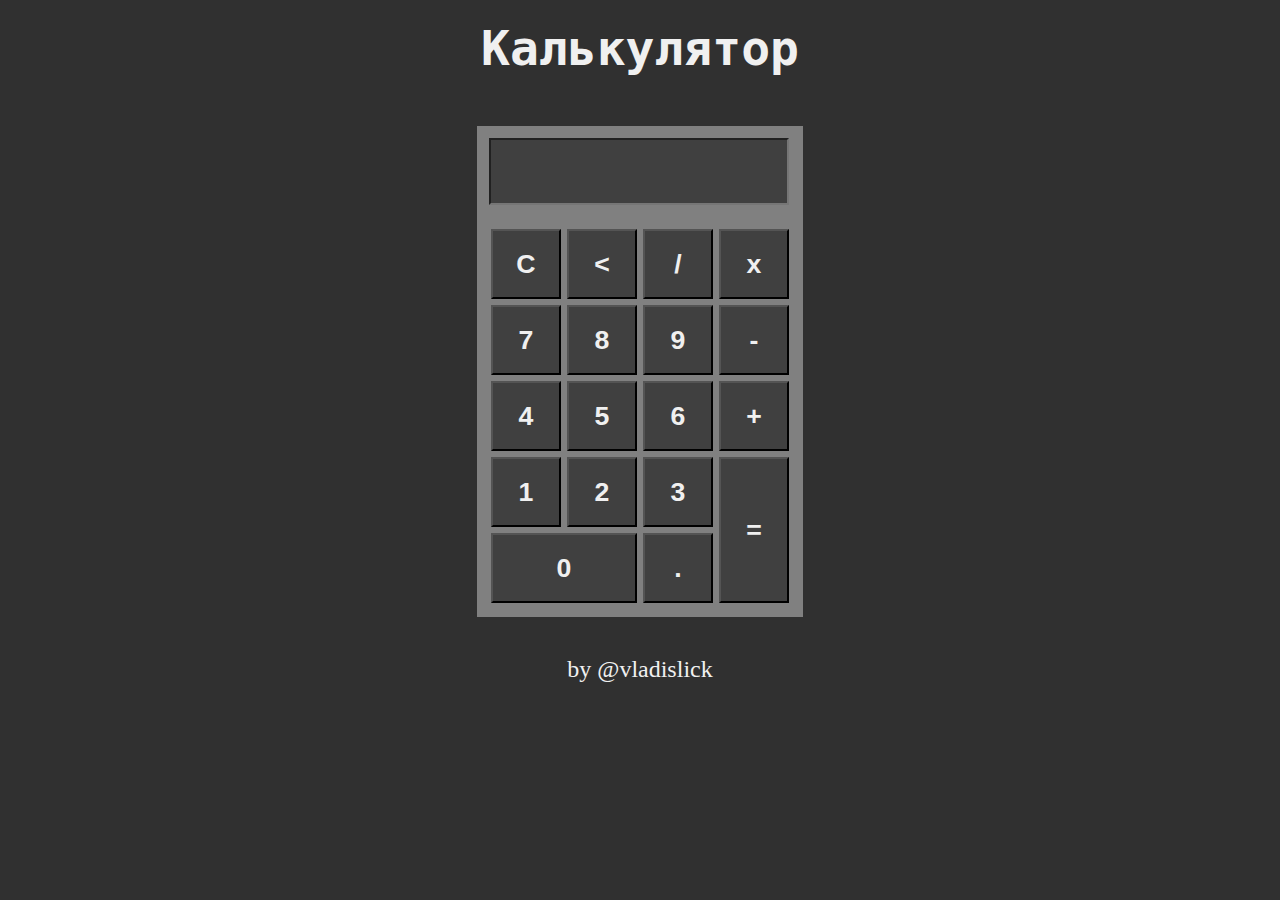
<file: index.html>
<!DOCTYPE html>
<html lang="en" dir="ltr">
  <head>
    <meta charset="utf-8">
    <link rel="stylesheet" href="styles.css">
    <script src="script.js"></script>
    <title>Calculator-on-JS</title>
  </head>
  <body>
    <div class="header">
      <h1>Калькулятор</h1>
    </div>
    <div class="main">
      <form name="resultform">
        <input readonly=true name="resultview" class="resultview" type="text">
      </form>
      <table>
        <tr>
          <td><input class="calcbutton" type="button" onclick="clean()" value="C"></td>
          <td><input class="calcbutton" type="button" onclick="back()" value="<"></td>
          <td><input class="calcbutton" type="button" value="/"></td>
          <td><input class="calcbutton" type="button" value="x"></td>
        </tr>
        <tr>
          <td><input class="calcbutton" type="button" onclick="input(7)" value="7"></td>
          <td><input class="calcbutton" type="button" onclick="input(8)" value="8"></td>
          <td><input class="calcbutton" type="button" onclick="input(9)" value="9"></td>
          <td><input class="calcbutton" type="button" value="-"></td>
        </tr>
        <tr>
          <td><input class="calcbutton" type="button" onclick="input(4)" value="4"></td>
          <td><input class="calcbutton" type="button" onclick="input(5)" value="5"></td>
          <td><input class="calcbutton" type="button" onclick="input(6)" value="6"></td>
          <td><input class="calcbutton" type="button" value="+"></td>
        </tr>
        <tr>
          <td><input class="calcbutton" type="button" onclick="input(1)" value="1"></td>
          <td><input class="calcbutton" type="button" onclick="input(2)" value="2"></td>
          <td><input class="calcbutton" type="button" onclick="input(3)" value="3"></td>
          <td rowspan=2><input style="height: 146px" class="calcbutton" type="button" value="="></td>
        </tr>
        <tr>
          <td colspan=2><input style="width: 146px" class="calcbutton" type="button" onclick="input(0)" value="0"></td>
          <td><input class="calcbutton" type="button" onclick="input('.')" value="."></td>
        </tr>
      </table>
    </div>
    <div class="footer">
      <p>by @vladislick</p>
    </div>
  </body>
</html>
</file>
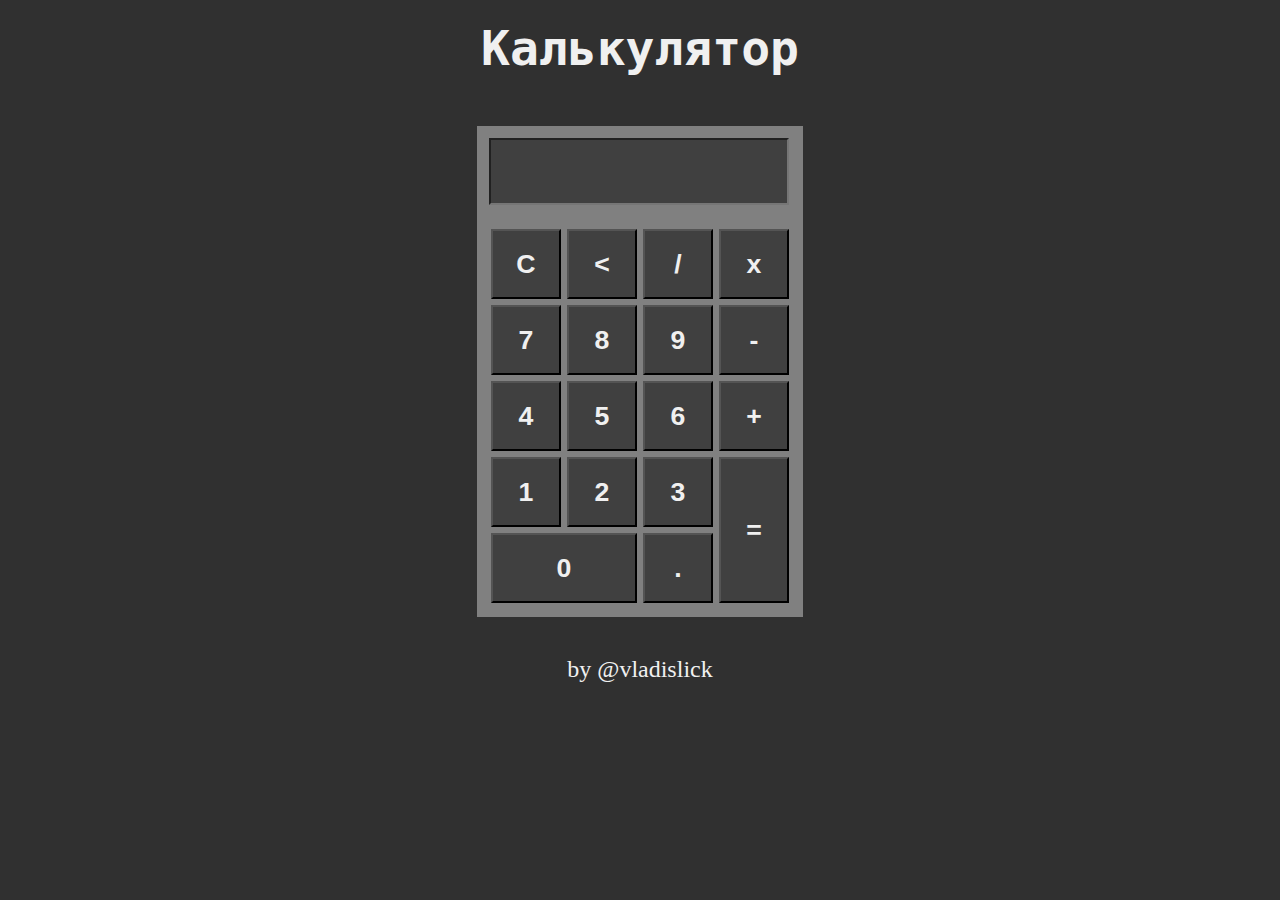
<file: nodependencies.html>
<!DOCTYPE html>
<html lang="en" dir="ltr">
  <head>
    <meta charset="utf-8">
    <style>
      * {
        margin: 0;
        padding: 0;
      }

      body {
        background: #303030 fixed center;
        height: 100%;
      }

      .header {
        text-align: center;
        color: #f0f0f0;
        padding: 20px;
        font-size: 18pt;
        font-family: monospace;
        margin-bottom: 30px;
      }

      .calcbutton {
        width: 70px;
        height: 70px;
        font-size: 20pt;
        font-weight: bold;
        margin: 2px;
        cursor: pointer;
        background-color: #404040;
        color: #f0f0f0;
      }

      .resultview {
        width: 276px;
        margin: 2px 2px 20px 2px;
        padding: 10px;
        font-size: 28pt;
        font-weight: bold;
        background-color: #404040;
        color: #f0f0f0;
      }

      .main {
        position: absolute;
        left: 50%;
        transform: translateX(-50%);
        background-color: #808080;
        padding: 10px;
      }

      .footer {
        margin-top: 540px;
        text-align: center;
        color: #f0f0f0;
        padding: 20px;
        font-size: 18pt;
      }
    </style>
    <script>
      //Была ли уже дробная точка в числе
      var isdouble = 0;
      var number1 = 0;
      var number2 = 0;

      if (screen.height > screen.width) document.body.style.zoom = 2.0;

      ///Вывод символа в строку ввода
      function input(_inchar) {
        if (_inchar == ".") {
          if (isdouble) return;
          else isdouble = 1;
        }
        else if (_inchar == "0") {
          if (document.resultform.resultview.value.length == 0) return;
        }

        if (document.resultform.resultview.value.length < (12 + isdouble)) {
            document.resultform.resultview.value += _inchar;
        }
      }

      ///Очистка ввода
      function clean() {
        isdouble = 0;
        document.resultform.resultview.value = "";
      }

      ///Убирает один символ со строки ввода
      function back() {
        var str = document.resultform.resultview.value;
        if (str[str.length - 1] == ".") isdouble = 0;
        document.resultform.resultview.value = str.substr(0, str.length - 1);
      }
    </script>
    <title>Calculator-on-JS</title>
  </head>
  <body>
    <div class="header">
      <h1>Калькулятор</h1>
    </div>
    <div class="main">
      <form name="resultform">
        <input readonly=true name="resultview" class="resultview" type="text">
      </form>
      <table>
        <tr>
          <td><input class="calcbutton" type="button" onclick="clean()" value="C"></td>
          <td><input class="calcbutton" type="button" onclick="back()" value="<"></td>
          <td><input class="calcbutton" type="button" value="/"></td>
          <td><input class="calcbutton" type="button" value="x"></td>
        </tr>
        <tr>
          <td><input class="calcbutton" type="button" onclick="input(7)" value="7"></td>
          <td><input class="calcbutton" type="button" onclick="input(8)" value="8"></td>
          <td><input class="calcbutton" type="button" onclick="input(9)" value="9"></td>
          <td><input class="calcbutton" type="button" value="-"></td>
        </tr>
        <tr>
          <td><input class="calcbutton" type="button" onclick="input(4)" value="4"></td>
          <td><input class="calcbutton" type="button" onclick="input(5)" value="5"></td>
          <td><input class="calcbutton" type="button" onclick="input(6)" value="6"></td>
          <td><input class="calcbutton" type="button" value="+"></td>
        </tr>
        <tr>
          <td><input class="calcbutton" type="button" onclick="input(1)" value="1"></td>
          <td><input class="calcbutton" type="button" onclick="input(2)" value="2"></td>
          <td><input class="calcbutton" type="button" onclick="input(3)" value="3"></td>
          <td rowspan=2><input style="height: 146px" class="calcbutton" type="button" value="="></td>
        </tr>
        <tr>
          <td colspan=2><input style="width: 146px" class="calcbutton" type="button" onclick="input(0)" value="0"></td>
          <td><input class="calcbutton" type="button" onclick="input('.')" value="."></td>
        </tr>
      </table>
    </div>
    <div class="footer">
      <p>by @vladislick</p>
    </div>
  </body>
</html>
</file>
<file: styles.css>
* {
  margin: 0;
  padding: 0;
}

body {
  background: #303030 fixed center;
  height: 100%;
}

.header {
  text-align: center;
  color: #f0f0f0;
  padding: 20px;
  font-size: 18pt;
  font-family: monospace;
  margin-bottom: 30px;
}

.calcbutton {
  width: 70px;
  height: 70px;
  font-size: 20pt;
  font-weight: bold;
  margin: 2px;
  cursor: pointer;
  background-color: #404040;
  color: #f0f0f0;
}

.resultview {
  width: 276px;
  margin: 2px 2px 20px 2px;
  padding: 10px;
  font-size: 28pt;
  font-weight: bold;
  background-color: #404040;
  color: #f0f0f0;
}

.main {
  position: absolute;
  left: 50%;
  transform: translateX(-50%);
  background-color: #808080;
  padding: 10px;
}

.footer {
  margin-top: 540px;
  text-align: center;
  color: #f0f0f0;
  padding: 20px;
  font-size: 18pt;
}
</file>
